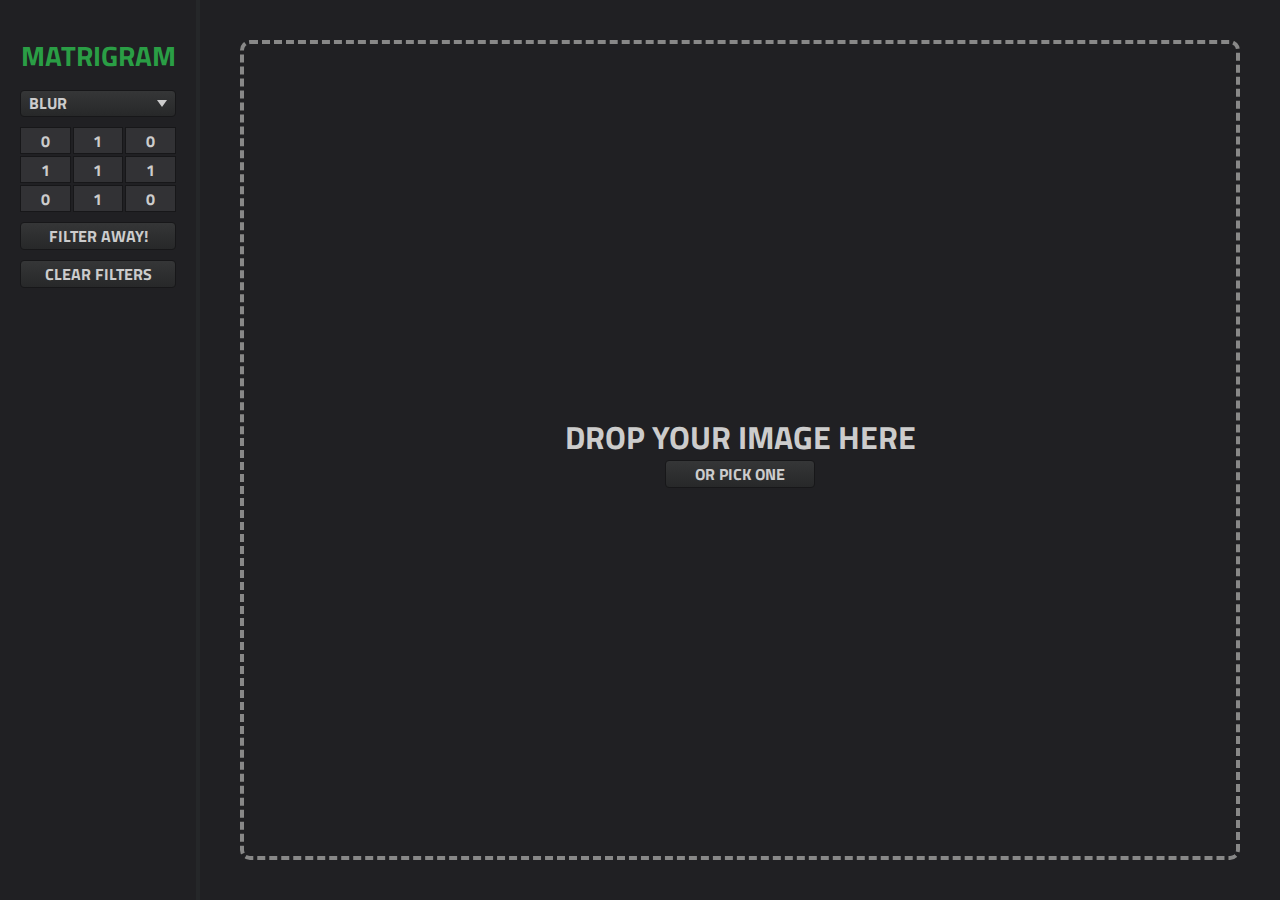
<file: index.html>
<!DOCTYPE html>
<html lang="en">
<head>
  <meta charset="utf-8">
  <title>MATRIGRAM</title>
  <link rel="stylesheet" href="style.css">
</head>
<body>
  <div class="sidebar">
    <h1 class="sidebar-logo">MATRIGRAM</h1>
    <div class="dark-select">
      <select id="selection">
        <option value="custom">Custom</option>
      </select>
      <div class="dark-select-arrow"></div>
    </div>
    <div id="matrix">
      <input id="r1c1" type="text" value="0" autocomplete="off">
      <input id="r1c2" type="text" value="1" autocomplete="off">
      <input id="r1c3" type="text" value="0" autocomplete="off">
      <input id="r2c1" type="text" value="1" autocomplete="off">
      <input id="r2c2" type="text" value="1" autocomplete="off">
      <input id="r2c3" type="text" value="1" autocomplete="off">
      <input id="r3c1" type="text" value="0" autocomplete="off">
      <input id="r3c2" type="text" value="1" autocomplete="off">
      <input id="r3c3" type="text" value="0" autocomplete="off">
    </div>
    <button onclick="applyFilter()">Filter Away!</button>
    <button onclick="resetImage()">Clear Filters</button>
  </div>
  <div class="main">
    <div id="dropzone">
      <div id="drop-instructions">
        Drop Your Image Here
        <button id="image-picker">Or Pick One</button>
      </div>
    </div>
    <canvas id="preview-canvas" width="0" height="0" style="display: none;"></canvas>
  </div>
  <script src="script.js"></script>
</body>
</html>
</file>
<file: style.css>
@font-face {
  font-family: titillium;
  src: url('titillium-bold.woff') format('woff');
  font-weight: bold;
  font-style: normal;
}

html {
  box-sizing: border-box;
  height: 100%;
}

*, *:before, *:after { box-sizing: inherit; }

body, input, select, button {
  font-family: titillium, sans-serif;
  font-weight: bold;
  text-transform: uppercase;
}

body {
  display: flex;
  align-items: stretch;
  min-height: 100%;
  margin: 0;
  background: #202023;
}

.sidebar {
  width: 200px;
  padding: 20px;
  border-right: solid 4px #252729;
}

.sidebar-logo {
  margin: 15px 0;
  color: #2a9e45;
  font-size: 28px;
  text-align: center;
}

.dark-select {
  position: relative;
  margin: 15px 0 10px;
  border: solid 1px #171719;
  border-radius: 4px;
  overflow: hidden;
  background: linear-gradient(to bottom, #353637, #272829);
  color: #cccccc;
}

.dark-select select {
  -webkit-appearance: none;
  width: 100%;
  padding: 0 26px 2px 8px; /* 26 = 8 + 10 + 8 */
  border: 0;
  background: transparent;
  color: #cccccc;
  font-size: 16px;
  text-align: left;
}

.dark-select option {
  color: initial;
  font-weight: initial;
}

.dark-select-arrow {
  position: absolute;
  top: 0;
  bottom: 0;
  left: auto;
  right: 8px;
  width: 0;
  height: 0;
  margin: auto;
  border-top: 7px solid #cccccc;
  border-left: 5px solid transparent;
  border-right: 5px solid transparent;
  pointer-events: none;
}

#matrix {
  display: grid;
  grid-template-columns: repeat(3, 1fr);
  grid-gap: 2px;
  margin: 10px 0;
}

#matrix > input[type="text"] {
  width: 100%;
  margin: 0;
  border: solid 1px #171719;
  border-radius: 0px;
  background: #323235;
  color: #cccccc;
  font-size: 16px;
  text-align: center;
}

#matrix > .r1c1 { border-top-left-radius: 4px; }
#matrix > .r1c3 { border-top-right-radius: 4px; }
#matrix > .r3c1 { border-bottom-left-radius: 4px; }
#matrix > .r3c3 { border-bottom-right-radius: 4px; }

button {
  display: block;
  width: 100%;
  margin: 10px 0;
  padding-bottom: 2px;
  border: solid 1px #171719;
  border-radius: 4px;
  background: linear-gradient(to bottom, #353637, #272829);
  color: #cccccc;
  font-size: 16px;
  text-align: center;
  cursor: pointer;
}

.main {
  display: flex;
  flex-grow: 1;
  align-items: center;
  justify-content: center;
}

#dropzone {
  display: flex;
  align-items: center;
  justify-content: center;
  align-self: stretch;
  width: 100%;
  margin: 40px;
  padding: 20px;
  border: dashed 4px #888888;
  border-radius: 10px;
  color: #cccccc;
  font-size: 32px;
  text-align: center;
}

#image-picker {
  width: 150px;
  margin: 0 auto;
}

#preview-canvas {
  max-width: 100%;
  height: auto;
}
</file>
